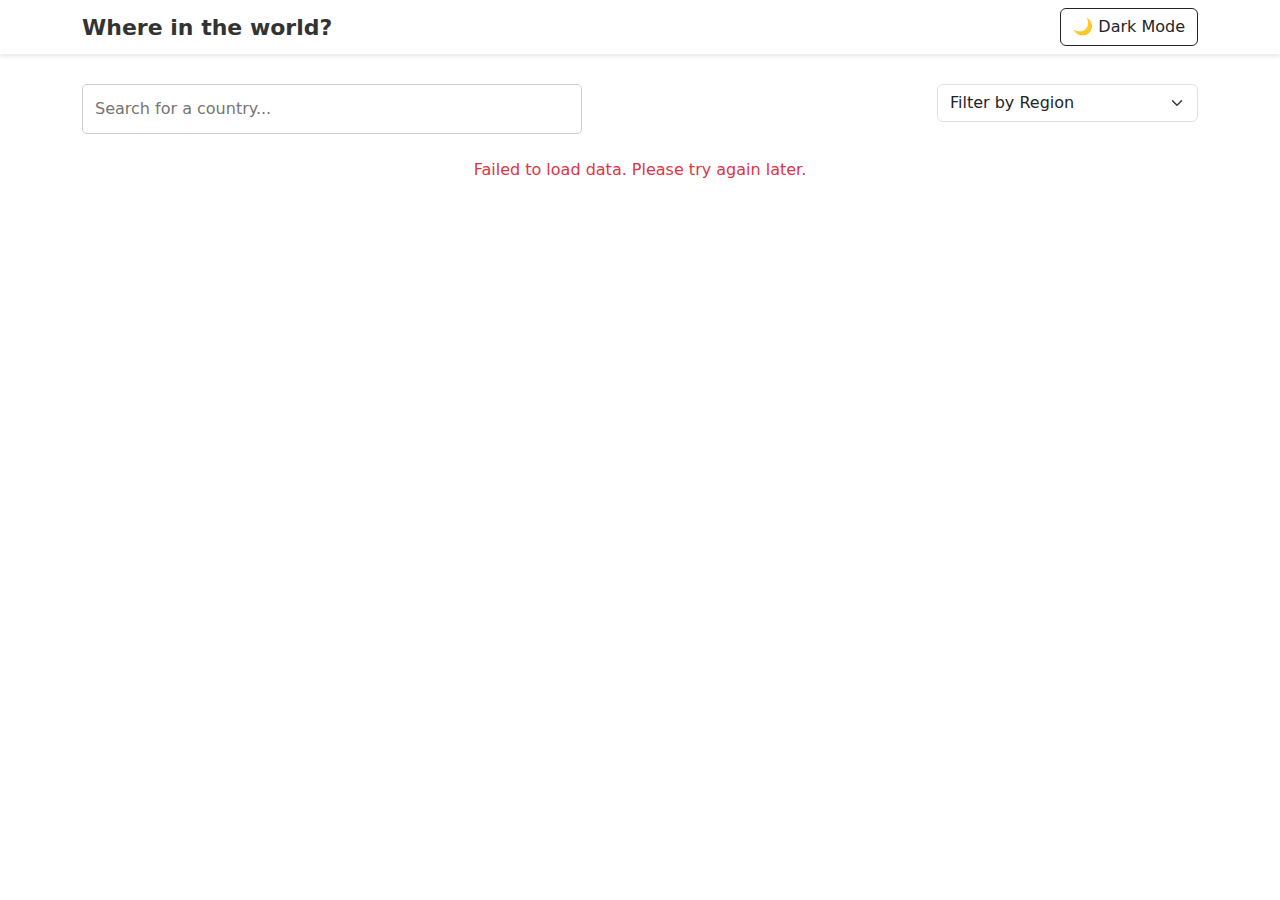
<file: index.html>
<!DOCTYPE html>
<html lang="en">
<head>
    <meta charset="UTF-8">
    <meta name="viewport" content="width=device-width, initial-scale=1.0">
    <title>Countries of the world</title>
    <link rel="stylesheet" href="./style.css">
    <link href="https://cdn.jsdelivr.net/npm/bootstrap@5.3.0/dist/css/bootstrap.min.css" rel="stylesheet">
    <script src="./main.js"></script>
</head>
<body>
    <nav class="navbar">
        <div class="container d-flex justify-content-between align-items-center">
            <a class="logo" href="#">Where in the world?</a>
            <button id="mode-switcher" class="btn btn-outline-dark">🌙 Dark Mode</button>
        </div>
    </nav>
    <div class="container">
        <div class="row mb-4">
            <div class="col-md-6">
                <input type="text" id="search" class="search-input" placeholder="Search for a country...">
            </div>
                <div class="col-md-3 ms-auto">
                    <select id="region-filter" class="form-select">
                        <option value="">Filter by Region</option>
                        <option value="africa">Africa</option>
                        <option value="americas">Americas</option>
                        <option value="asia">Asia</option>
                        <option value="europe">Europe</option>
                        <option value="oceania">Oceania</option>
                    </select>
                </div>
            </div>
            <div id="countries-container" class="countries-container"></div>
        </div>
        <script src="https://cdn.jsdelivr.net/npm/bootstrap@5.3.0/dist/js/bootstrap.bundle.min.js"></script>
</body>
</html>
</file>
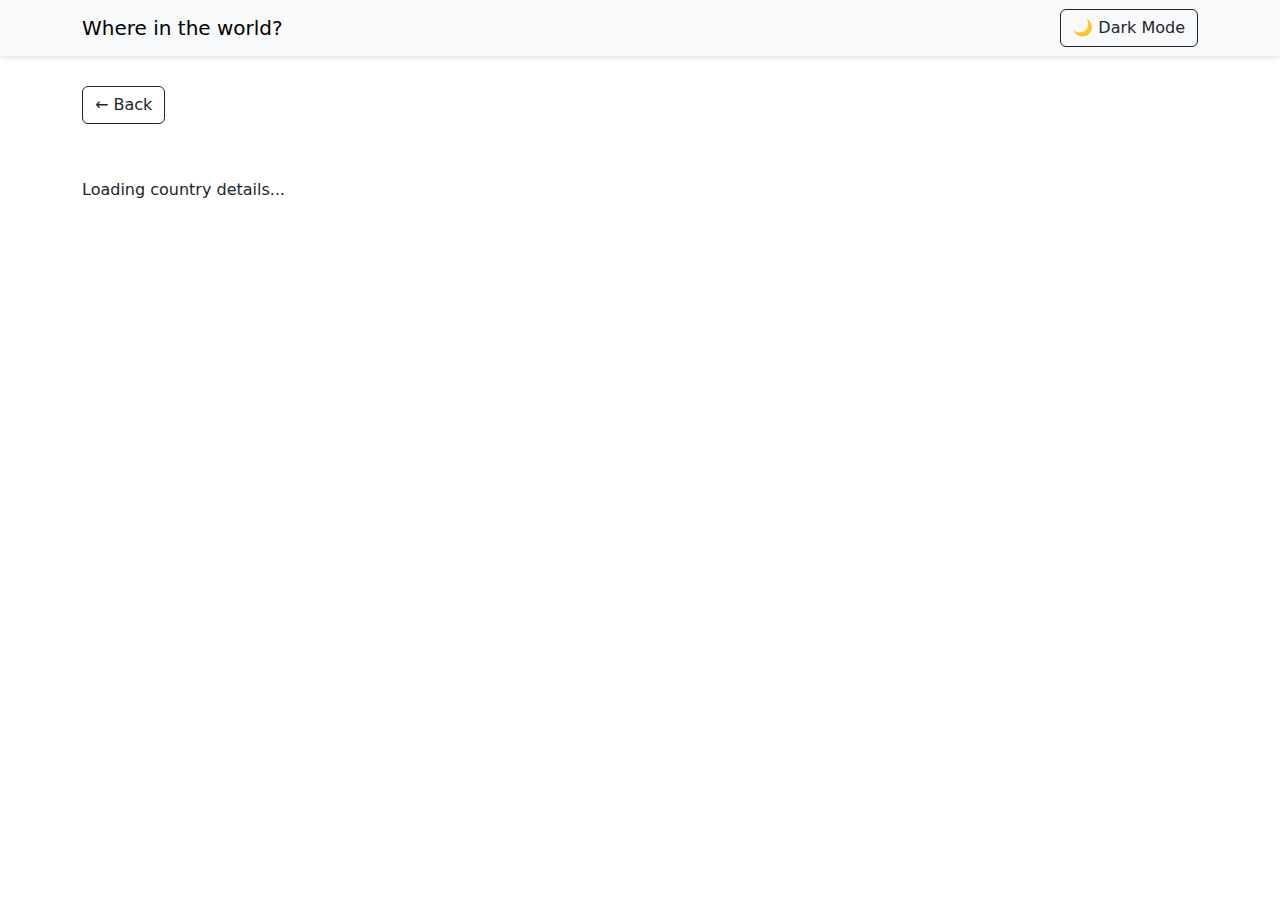
<file: details.html>
<!DOCTYPE html>
<html lang="en">
<head>
    <meta charset="UTF-8">
    <meta name="viewport" content="width=device-width, initial-scale=1.0">
    <title>Country Details</title>
    <link rel="stylesheet" href="./style.css">
    <link href="https://cdn.jsdelivr.net/npm/bootstrap@5.3.0/dist/css/bootstrap.min.css" rel="stylesheet">
    <script src="./details.js" defer></script>
</head>
<body>
    <nav class="navbar navbar-expand-lg navbar-light bg-light">
        <div class="container">
            <a class="navbar-brand" href="#">Where in the world?</a>
            <button id="mode-switcher" class="btn btn-outline-dark">🌙 Dark Mode</button>
        </div>
    </nav>

    <div class="container mt-4">
        <button class="btn btn-outline-dark mb-4" onclick="history.back()">← Back</button>
        <div id="countryDetails" class="row"></div>
    </div>

    <script src="https://cdn.jsdelivr.net/npm/bootstrap@5.3.0/dist/js/bootstrap.bundle.min.js"></script>
</body>
</html>
</file>
<file: style.css>
body {
    background-color: #f4f4f4;
    margin: 0;
    padding: 0;
    color: #333;
    transition: background-color 0.3s ease, color 0.3s ease;
}

body.dark-mode {
    background-color: #333;
    color: #fff;
}

body.dark-mode .navbar {
    background-color: #444;

}

body.dark-mode .search-input, body.dark-mode .region-filter {
    background-color: #555;
    color: #fff;
    border: none;
}

body.dark-mode .country-card {
    background-color: #555;
    color: white;
}

.logo {
    color: black;
    font-weight: bold;
    text-decoration: none;
    font-size: 24px;
}

.navbar {
    background-color: #fff;
    margin-bottom: 30px;
    padding: 15px 0;
    box-shadow: 0 2px 5px rgba(0, 0, 0, 0.1);
}

.navbar .logo {
    font-size: 22px;
    font-weight: bold;
    color: #333;
}

.navbar .btn-toggle {
    background-color: #333;
    color: white;
    border: none;
    padding: 10px;
    cursor: pointer;
}

.navbar .btn-toggle:hover {
    background-color: #555;
}

.search-section {
    display: flex;
    flex-direction: column;
    align-items: center;
    gap: 20px;
    margin-bottom: 30px;
}

.search-input, .region-filter {
    width: 100%;
    max-width: 500px;
    padding: 12px;
    font-size: 16px;
    border-radius: 5px;
    border: 1px solid #ccc;
}

.search-input:focus, .region-filter:focus {
    outline: none;
    border-color: #666;
}

.countries-container {
        display: flex;
        flex-wrap: wrap;
        gap: 20px;
        justify-content: center;
        margin: 0 auto;
}
    
.country-card {
    background-color: white;
    width: 280px;
    border-radius: 10px;
    padding: 15px;
    box-shadow: 0 2px 5px rgba(0, 0, 0, 0.1);
    overflow: hidden;
    transition: transform 0.3s ease-in-out;
}

.country-card:hover {
    transform: scale(1.05);
}

.country-card img {
    width: 100%;
    border-radius: 10px;
}

.country-card h5 {
    margin: 10px 0 5px;
    font-size: 19px;
}

.country-card p {
    margin: 5px 0;
    font-size: 15px;
}

.country-card .btn {
    background-color: #007bff;
    color: white;
    padding: 5px 10px;
    text-align: center;
    border-radius: 5px;
    font-size: 15px;
    text-decoration: none;
}

.country-card .btn:hover {
    background-color: #0056b3;
}

#countryDetails {
    display: flex;
    justify-content: space-between;
    margin-top: 30px;
}

#countryDetails img {
    max-width: 400px;
    border-radius: 10px;
    margin-right: 30px;
}

.country-info {
    max-width: 600px;
}

.country-info h2 {
    font-size: 32px;
    margin-bottom: 20px;
}

.country-info p {
    font-size: 18px;
    line-height: 1.6;
}

.country-info .btn {
    background-color: #007bff;
    color: white;
    padding: 10px 20px;
    border-radius: 5px;
    text-decoration: none;
}

.country-info .btn:hover {
    background-color: #0056b3;
}

body.dark-mode .country-info {
    background-color: #444;
    color: white;
}

body.dark-mode .btn {
    background-color: #0056b3;
}
</file>
